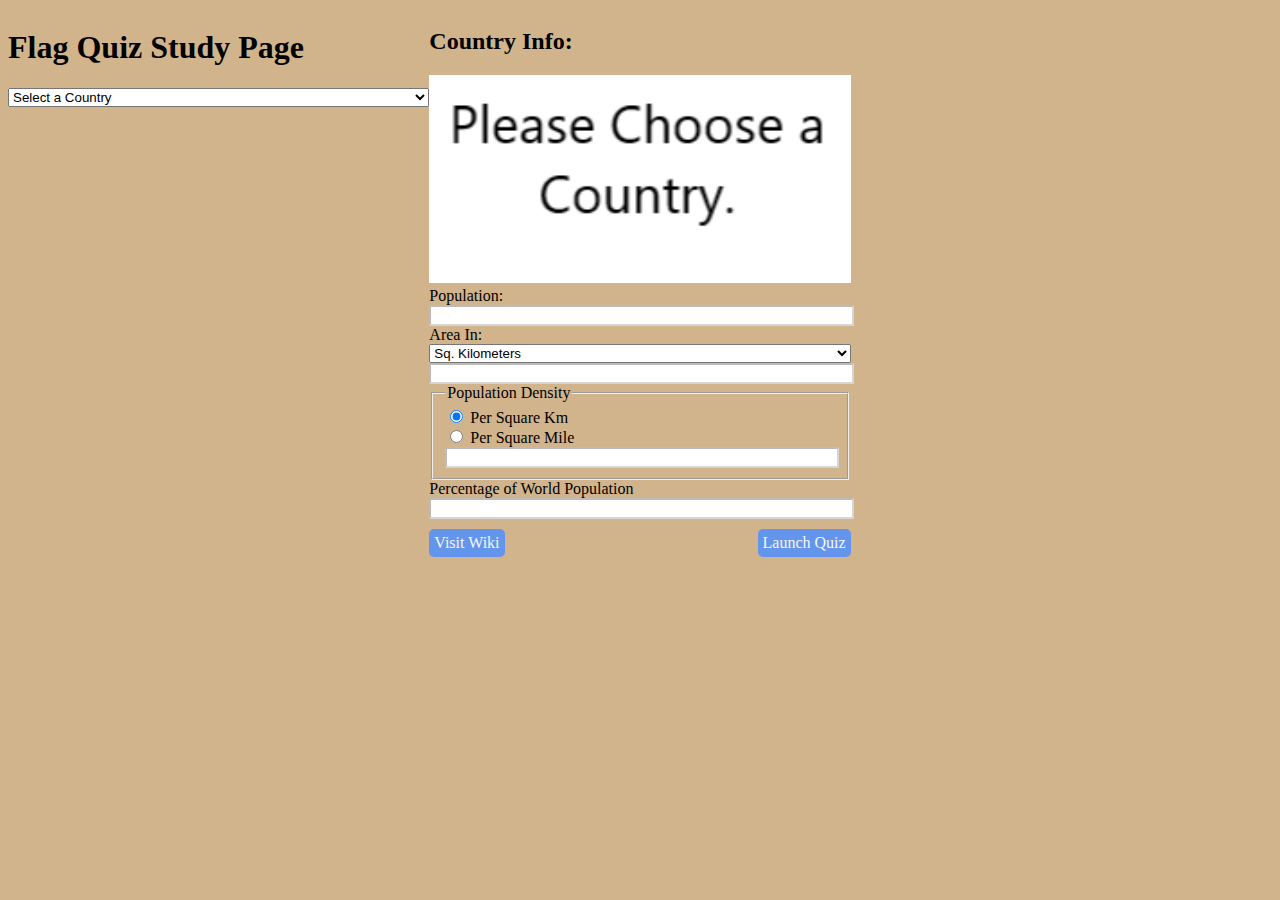
<file: index.html>
<!-- 
    Project Title: Logic and Problem Solving Project
    File: index.html
    Author(s): Matt Walsh
    Date Created: 2019-11-29
    Description: Index page containing country information
 -->
<!DOCTYPE html>
<html lang="en">
<head>
    <meta charset="UTF-8">
    <meta name="viewport" content="width=device-width, initial-scale=1.0">
    <meta http-equiv="X-UA-Compatible" content="ie=edge">
    <title>Logic and Programming Project</title>
    <link rel="stylesheet" href="./css/index-layout.css">
    <link rel="stylesheet" href="./css/styles.css">
</head>
<body>
    <div id="site-container">
        <section id="country-select">
            <h1>Flag Quiz Study Page</h1>
            <select id="country-list">
                <option value="-1">Select a Country</option>
                <!-- Countries Go Here -->
            </select>
        </section>
        <section id="country-info">
            <h2>Country Info: <span id="country-name"></span></h2>
            <div id="image-container">
                <img id="flag-image" src="./flags/blank.png" alt="Blank Flag">
            </div>
            <label for="population-display">
                Population:
                <input type="text" id="population-display" disabled>
            </label>
            <label for="area-select"></label>Area In:
            <div>
                <select id="area-select">
                    <option value="km">Sq. Kilometers</option>
                    <option value="mi">Sq. Miles</option>
                </select>
                <input type="text" id="area-display" disabled>
            </div>
            <fieldset>
                <legend>Population Density</legend>
                <label for="square-km">
                    <input type="radio" name="density-select" id="square-km" checked="true">
                    Per Square Km
                </label>
                
                <label for="square-mile">
                        <input type="radio" name="density-select" id="square-mile">
                    Per Square Mile
                </label>
                <input type="text" id="population-density" disabled>
            </fieldset>
            <label for="population-percent">Percentage of World Population</label>
            <input type="text" id="population-percent" disabled>
            <div id="links">
                <a href="#" id="wiki-link" target="_blank">Visit Wiki</a>
                <a href="./quiz.html" id="quiz-link">Launch Quiz</a>
            </div>
        </section>
    </div>

    <script src="./js/main.js"></script>
    <script src="./js/countries.js" type=""></script>
</body>
</html>
</file>
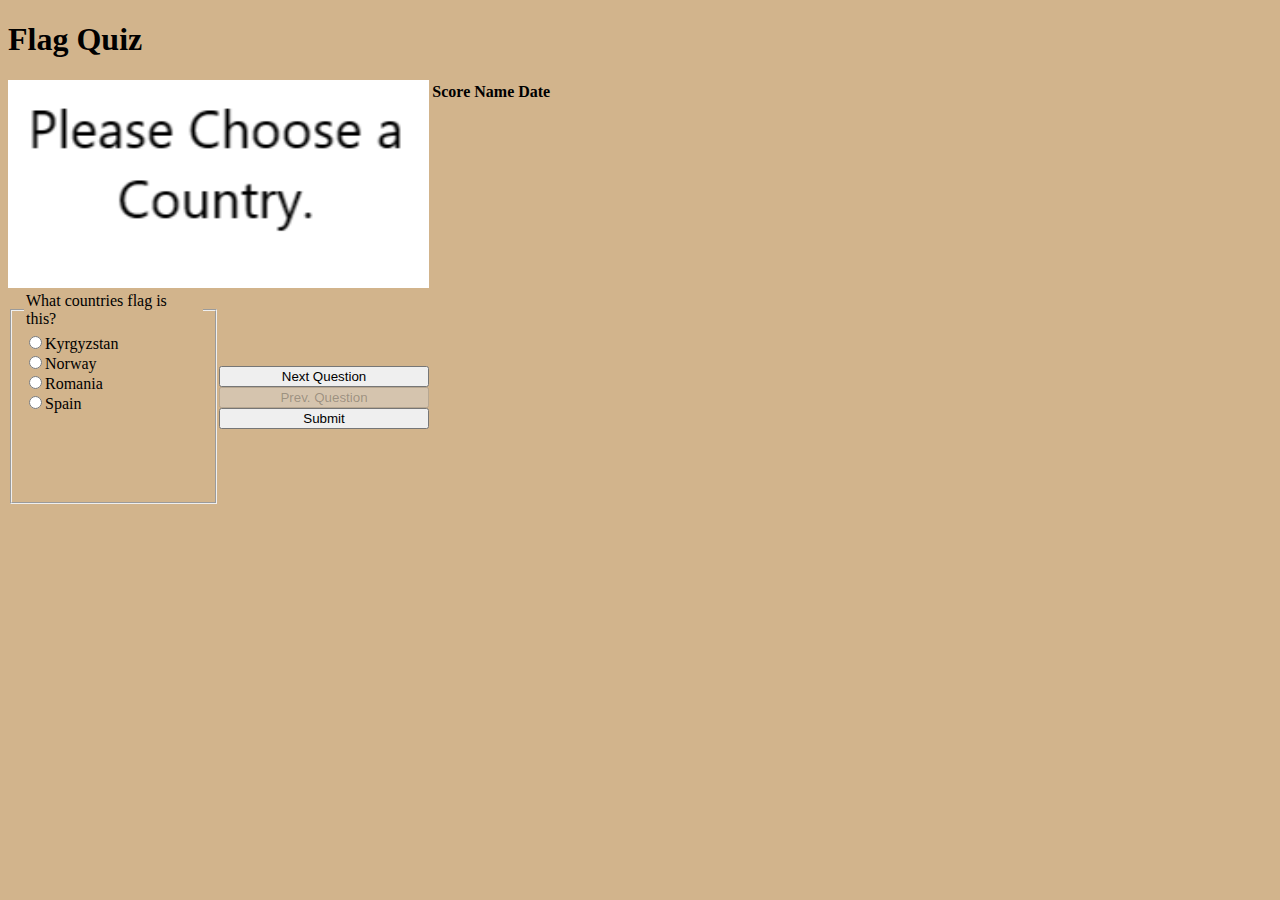
<file: quiz.html>
<!-- 
    Project Title: Logic and Problem Solving Project
    File: quiz.html
    Author(s): Matt Walsh
    Date Created: 2019-11-29
    Description: Quiz page containing the quiz and high scores
 -->

<!DOCTYPE html>
<html lang="en">
    <head>
        <meta charset="UTF-8">
        <meta name="viewport" content="width=device-width, initial-scale=1.0">
        <meta http-equiv="X-UA-Compatible" content="ie=edge">
        <link rel="stylesheet" href="./css/quiz-layout.css">
        <link rel="stylesheet" href="./css/styles.css">
        <title>Flag Quiz</title>
    </head>
    <body>
        <h1>Flag Quiz</h1>
        <div id="grid-container">
            <div id="flag-container">
                <img src="./flags/blank.png" alt="">
            </div>
            <div id="ui-container">
                <fieldset>
                    <legend>What countries flag is this?</legend>
                    <div id="radio-questions">
                        <!-- Questions go here -->
                    </div>

                </fieldset>
                <div id="button-area">
                    <button id="next-question">Next Question</button>
                    <button id="previous-question" disabled>Prev. Question</button>
                    <button id="submit-quiz">Submit</button>
                </div>
            </div>
            <div id="high-score-container">
                <table id="high-score-table">
                    <tr>
                        <th>Score</th>
                        <th>Name</th>
                        <th>Date</th>
                    </tr>
                </table>
            </div>
        </div>

        <script src="./js/quiz.js"></script>
    </body>
</html>
</file>
<file: css/index-layout.css>
/*
    Project Title: Logic and Problem Solving Project
    File: index-layout.css
    Author(s): Matt Walsh
    Date Created: 2019-11-29
    Description: Index page layout file.
*/
#site-container{
    display: grid;
    grid-template-columns: 1fr 1fr 1fr;

}

#country-select{
    grid-column-start: 1;
    grid-column-end: 2;
}

#country-info{
    grid-column-start: 2;
    grid-column-end: 3;
}

input[type="text"], label{
    display: block;
}
</file>
<file: css/styles.css>
/*
    Project Title: Logic and Problem Solving Project
    File: styles.css
    Author(s): Matt Walsh
    Date Created: 2019-11-29
    Description: Decorations for the elemnts of the web site
*/

body{
    background-color: tan;
}

img, select{
    width: 100%;
}
img{
    min-width: 236px;
    min-height: 156px;
    
}
input[type="text"]{
    width: 99%;

}

input:disabled{
    background-color: white;
    color: black;
}

/* Index.html Styles */
#links{
    padding-top: 10px;
    text-align: center;
}

#links a{
    color: whitesmoke;
    background-color: cornflowerblue;
    border-radius: 5px;
    padding: 5px;
    text-decoration: none;
}

#links a:hover{
    color: whitesmoke;
    background-color: rgb(138, 174, 240);
}

#links a:active{
    color: cornflowerblue;
    background-color: whitesmoke;
}

#wiki-link{
    float: left;
}

#quiz-link{
    float: right;
}

/* quiz.html Styles */
</file>
<file: css/quiz-layout.css>
/*
    Project Title: Logic and Problem Solving Project
    File: quiz-layout.css
    Author(s): Matt Walsh
    Date Created: 2019-11-29
    Description: Quiz page layout file.
*/

#grid-container{
    display: grid;
    grid-template-columns: 1fr 1fr 1fr;
    grid-template-rows: 1fr 1fr 1fr;
}

#flag-container{
    grid-column: 1 / 2;
    grid-row: 1 / 2;
}

#ui-container{
    display: grid;
    grid-template-columns: 1fr 1fr;

    grid-column: 1 / 2;
    grid-row: 2 / 3;
}

#button-area{
    display: flex;
    flex-direction: column;
    justify-content: center
}

#high-score-container{
    grid-column: 2 / 3;
    grid-row: 1 / 3;
}

#radio-questions{
    display: flex;
    flex-direction: column;
}
</file>
